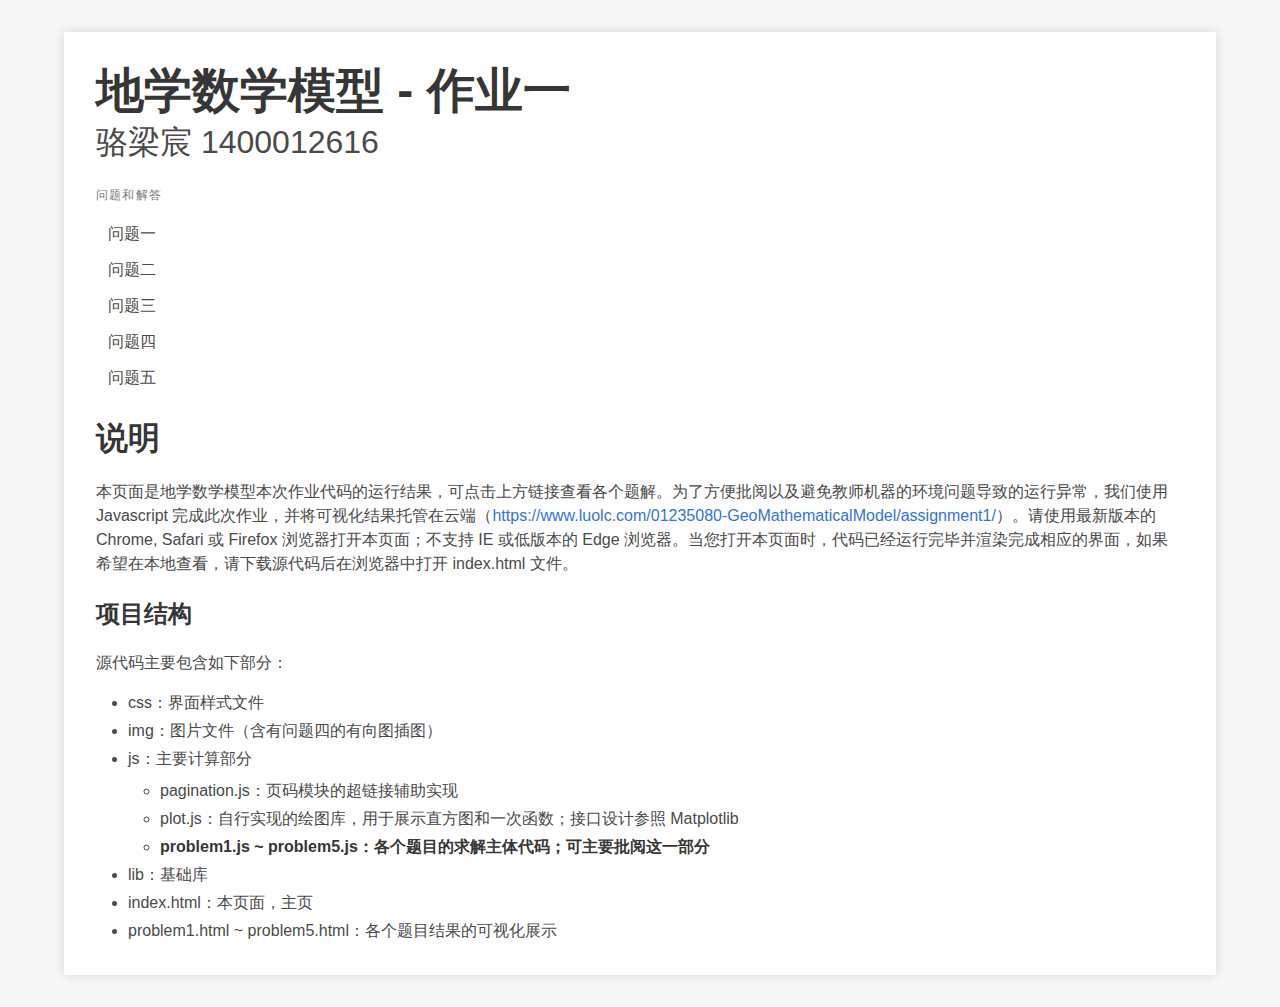
<file: assignment1/index.html>
<!DOCTYPE html>
<html lang="en">
<head>
  <meta http-equiv="content-type" content="text/html; charset=utf-8">
  <meta name="viewport" content="width=device-width, initial-scale=1.0">
  <meta http-equiv="Pragma" content="no-cache">
  <meta http-equiv="Expires" content="0">
  <meta http-equiv="Cache-Control" content="no-cache">

  <title>作业一</title>

  <!-- core CSS -->
  <link href="./lib/css/bulma.css" rel="stylesheet">

  <!-- project CSS -->
  <link href="./css/common.css" rel="stylesheet">

  <meta name="title" content="Assignment 1">
  <meta name="description" content="Assignment 1">
</head>
<body>
<div class="container main" id="main-container">
  <div id="main">
    <h1 class="title is-1">地学数学模型 - 作业一</h1>
    <h3 class="subtitle is-3">骆梁宸 1400012616</h3>

    <div class="menu" style="margin-bottom: 1.5rem">
      <p class="menu-label">
        问题和解答
      </p>
      <ul class="menu-list">
        <li><a href="problem1.html">问题一</a></li>
        <li><a href="problem2.html">问题二</a></li>
        <li><a href="problem3.html">问题三</a></li>
        <li><a href="problem4.html">问题四</a></li>
        <li><a href="problem5.html">问题五</a></li>
      </ul>
    </div>

    <h1 class="title">说明</h1>
    <div class="content">
      本页面是地学数学模型本次作业代码的运行结果，可点击上方链接查看各个题解。为了方便批阅以及避免教师机器的环境问题导致的运行异常，我们使用 Javascript 完成此次作业，并将可视化结果托管在云端（<a href="https://www.luolc.com/01235080-GeoMathematicalModel/assignment1/">https://www.luolc.com/01235080-GeoMathematicalModel/assignment1/</a>）。请使用最新版本的 Chrome, Safari 或 Firefox 浏览器打开本页面；不支持 IE 或低版本的 Edge 浏览器。当您打开本页面时，代码已经运行完毕并渲染完成相应的界面，如果希望在本地查看，请下载源代码后在浏览器中打开 index.html 文件。
    </div>

    <h2 class="title is-4">项目结构</h2>
    <div class="content">
      源代码主要包含如下部分：
      <ul>
        <li>css：界面样式文件</li>
        <li>img：图片文件（含有问题四的有向图插图）</li>
        <li>
          js：主要计算部分
          <ul>
            <li>pagination.js：页码模块的超链接辅助实现</li>
            <li>plot.js：自行实现的绘图库，用于展示直方图和一次函数；接口设计参照 Matplotlib</li>
            <li><strong>problem1.js ~ problem5.js：各个题目的求解主体代码；可主要批阅这一部分</strong></li>
          </ul>
        </li>
        <li>lib：基础库</li>
        <li>index.html：本页面，主页</li>
        <li>problem1.html ~ problem5.html：各个题目结果的可视化展示</li>
      </ul>
    </div>
  </div>
</div>

<script src="./lib/js/vue.js"></script>
</body>
</html>
</file>
<file: assignment1/css/common.css>
html {
    background: #f7f7f7;
}

.main {
    background: white;
    margin: 32px auto;
    padding: 32px;
    box-shadow: 0 0 10px rgba(50, 50, 50, .17);
}

.pagination {
    margin-top: 1.5rem;
}

.table.problem {
    margin-top: 1.5rem;
}
</file>
